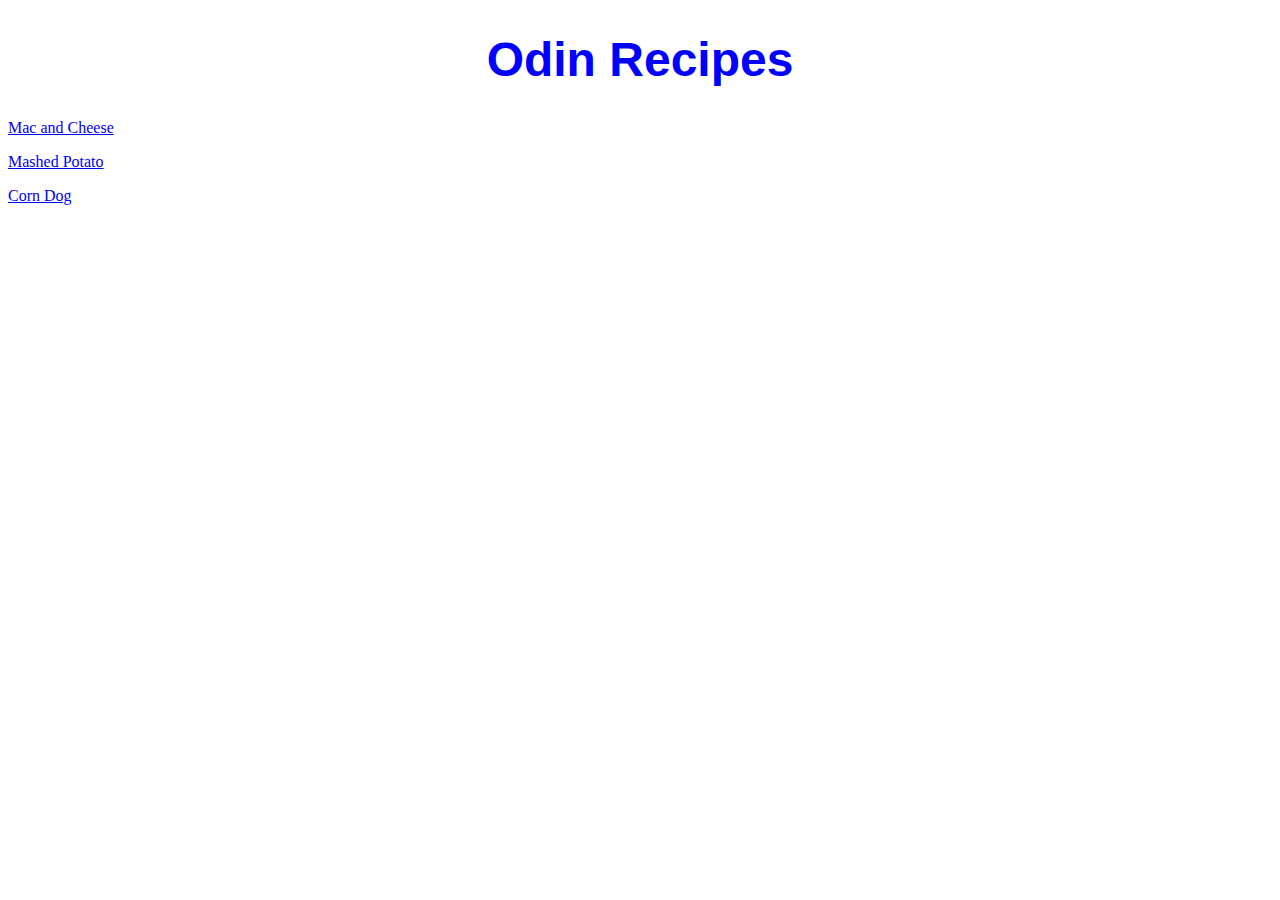
<file: index.html>
<!DOCTYPE html>

<html>
    <head>
        <meta charset="utf-8" lang="en">
        <title>Homepage</title>
        <link rel="stylesheet" href="styles.css">
    </head>
    <body>
        <h1 class="main-page title">Odin Recipes</h1>
        <p class="main-page element"><a href="./recipes/macandcheese.html">Mac and Cheese</a></p>
        <p class="main-page element"><a href="./recipes/mashedpotato.html">Mashed Potato</a></p>
        <p class="main-page element"><a href="./recipes/corndog.html">Corn Dog</a> </p>
    </body>
</html>
</file>
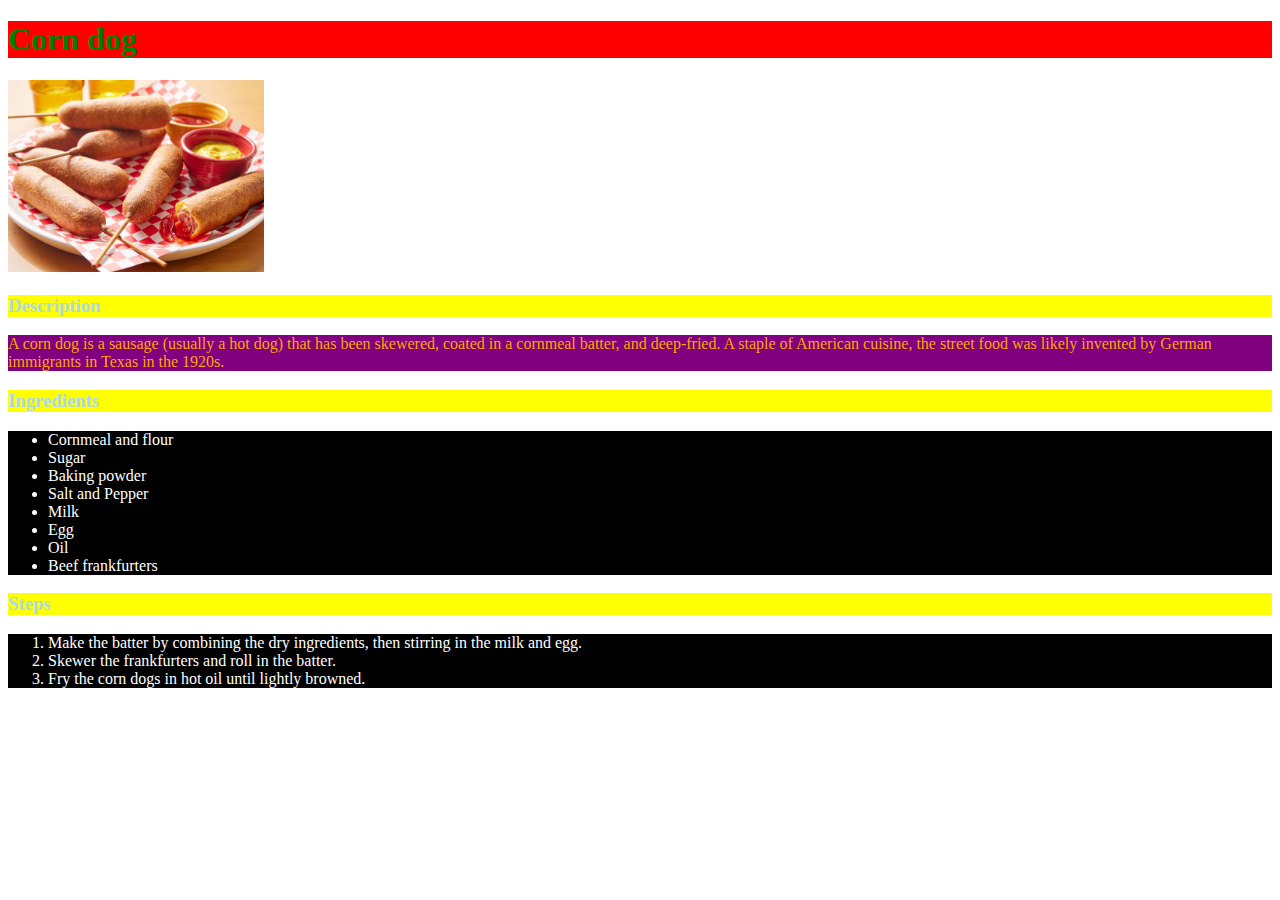
<file: recipes/corndog.html>
<!DOCTYPE html>

<html lang="en">
    <head>
        <meta charset="utf-8">
        <title>Corn dog Recipe</title>
    </head>
    <body>
        <h1 class="recipe-page-title">Corn dog</h1>
        <img src="../image/corndog.jpg" alt="Corn Dog photo" width="256">
        <link rel="stylesheet" href="../styles.css">
        <h3 class="recipe-page-description">Description</h3>
        <p class="recipe-page-description-text">A corn dog is a sausage (usually a hot dog) that has been skewered, coated in a cornmeal batter,
        and deep-fried. A staple of American cuisine, the street food was likely invented by German immigrants
        in Texas in the 1920s.</p>

        <h3 class="recipe-page-ingredients">Ingredients</h3>
        <ul>
            <li>Cornmeal and flour</li>
            <li>Sugar</li>
            <li>Baking powder</li>
            <li>Salt and Pepper</li>
            <li>Milk</li>
            <li>Egg</li>
            <li>Oil</li>
            <li>Beef frankfurters</li>
        </ul>

        <h3 class="recipe-page-steps">Steps</h3>
        <ol>
            <li>Make the batter by combining the dry ingredients, then stirring in the milk and egg.</li>
            <li>Skewer the frankfurters and roll in the batter.</li>
            <li>Fry the corn dogs in hot oil until lightly browned.</li>
        </ol>
    </body>

</html>
</file>
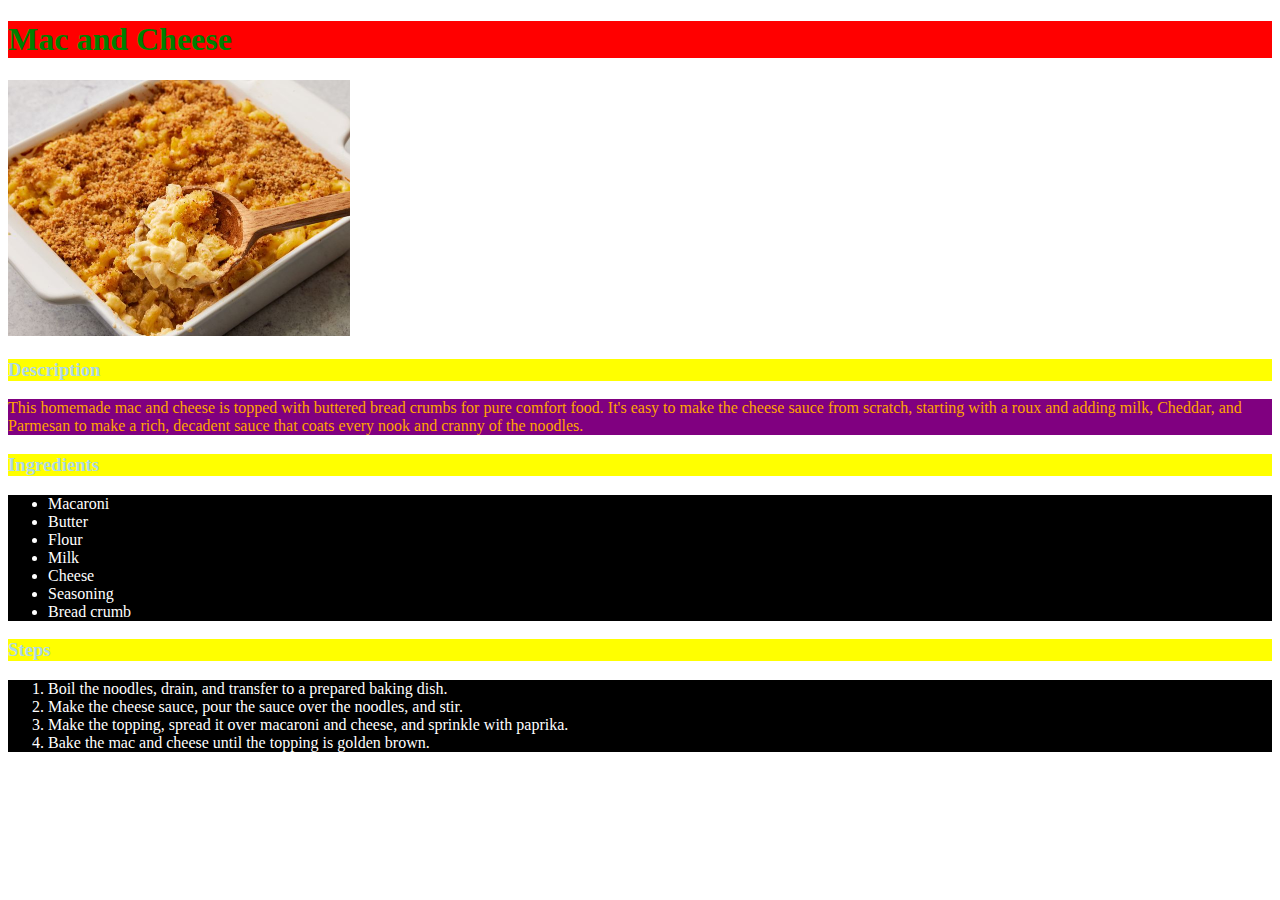
<file: recipes/macandcheese.html>
<!DOCTYPE html>

<html lang="en">
    <head>
        <meta charset="utf-8">
        <title>Mac and Cheese Recipe</title>
        <link rel="stylesheet" href="../styles.css">
    </head>
    <body>
    <h1 class="recipe-page-title">Mac and Cheese</h1>
    <img src="../image/macandcheese.jpg" alt="Mac and cheese photo" height="256">
    <h3 class="recipe-page-description">Description</h3>
        <p class="recipe-page-description-text">
        This homemade mac and cheese is topped with buttered bread crumbs for pure comfort food.
        It's easy to make the cheese sauce from scratch, starting with a roux and adding milk, Cheddar,
        and Parmesan to make a rich, decadent sauce that coats every nook and cranny of the noodles.
        </p>
    <p>
    <h3 class="recipe-page-ingredients">Ingredients</h3>
    <ul>
        <li>Macaroni</li>
        <li>Butter</li>
        <li>Flour</li>
        <li>Milk</li>
        <li>Cheese</li>
        <li>Seasoning</li>
        <li>Bread crumb</li>
    </ul>
    <h3 class="recipe-page-steps">Steps</h3>
    <ol>
        <li>Boil the noodles, drain, and transfer to a prepared baking dish.</li>
        <li>Make the cheese sauce, pour the sauce over the noodles, and stir.</li>
        <li>Make the topping, spread it over macaroni and cheese, and sprinkle with paprika.</li>
        <li>Bake the mac and cheese until the topping is golden brown.</li>
    </ol>
    </body>
</html>
</file>
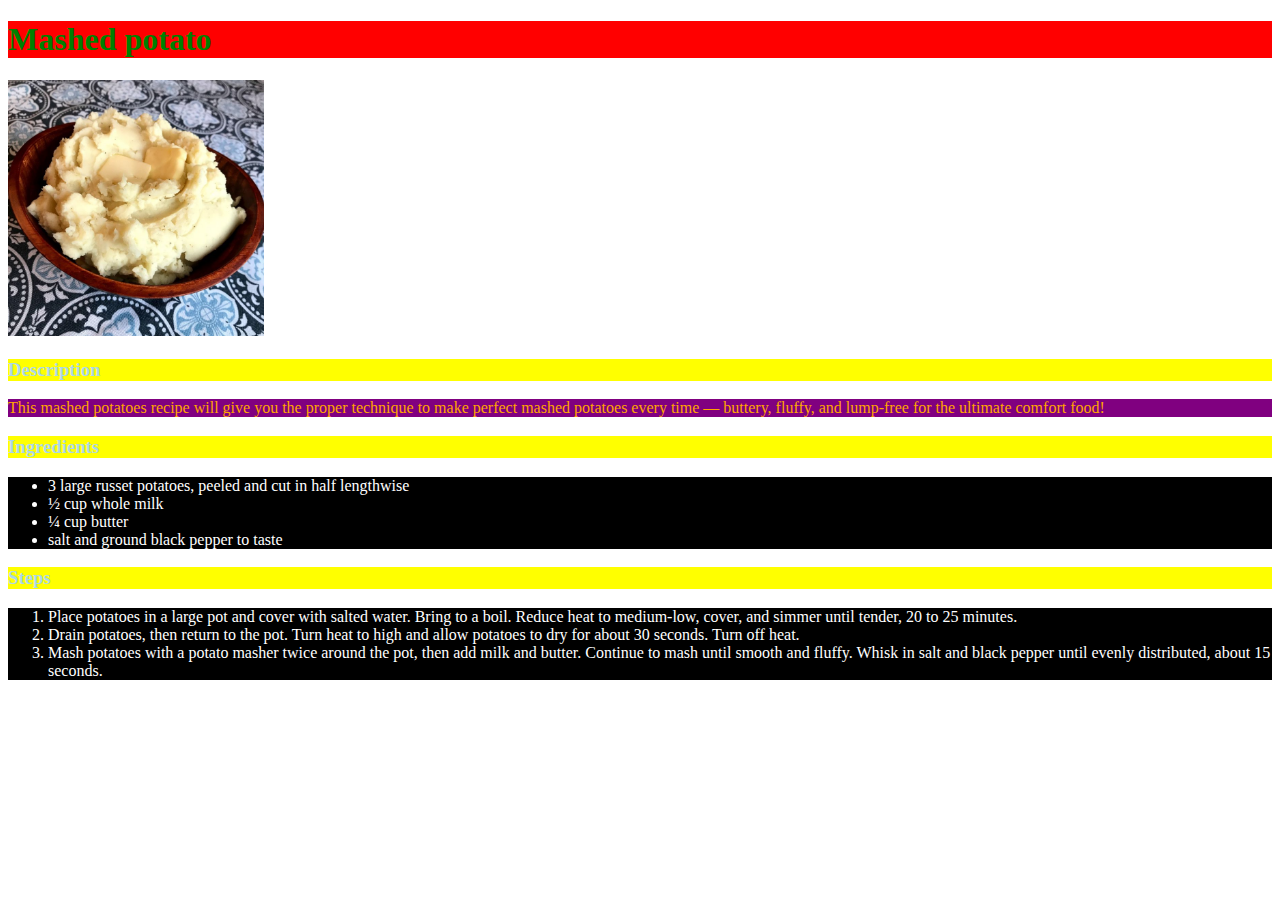
<file: recipes/mashedpotato.html>
<!DOCTYPE html>

<html lang="en">
    <head>
        <meta charset="utf-8">
        <title>Mashed potato Recipe</title>
        <link rel="stylesheet" href="../styles.css">
    </head>
    <body>

    <h1 class="recipe-page-title">Mashed potato</h1>
    <img src="../image/mashedpotato.jpg" alt="mashed potato photo" width="256">

    <h3 class="recipe-page-description">Description</h3>
    <p class="recipe-page-description-text">This mashed potatoes recipe will give you the proper technique to make perfect mashed potatoes every time
        — buttery, fluffy, and lump-free for the ultimate comfort food!</p>

    <h3 class="recipe-page-description">Ingredients</h3>
    <ul>
        <li>3 large russet potatoes, peeled and cut in half lengthwise</li>
        <li>½ cup whole milk</li>
        <li>¼ cup butter</li>
        <li>salt and ground black pepper to taste</li>
    </ul>

    <h3 class="recipe-page-steps">Steps</h3>
    <ol>
        <li>
        Place potatoes in a large pot and cover with salted water.
        Bring to a boil. Reduce heat to medium-low, cover, and simmer until tender, 20 to 25 minutes.</li>
        <li>Drain potatoes, then return to the pot. Turn heat to high and allow potatoes to dry for about 30 seconds.
        Turn off heat.</li>
        <li>Mash potatoes with a potato masher twice around the pot, then add milk and butter.
        Continue to mash until smooth and fluffy.
        Whisk in salt and black pepper until evenly distributed, about 15 seconds.</li>
    </ol>
    </body>
</html>
</file>
<file: styles.css>
/* Main Page */
.main-page.title {
    color: blue;
    text-align: center;
    font-family: "Academy Engraved LET",sans-serif;
    font-size: xxx-large;

}
.main-page.element {
    color: green;
}

/* Recipe Page*/
.recipe-page-title {
    background-color: red;
    color: green;
}

.recipe-page-description, .recipe-page-ingredients, .recipe-page-steps{
    color: lightblue;
    background-color: yellow;
}

ul, ol{
    background-color: black;
    color: white;
}

body {
    font-family: "Apple SD Gothic Neo", "Academy Engraved LET", fantasy;
}

.recipe-page-description-text {
    color: orange;
    background-color: purple;
}
</file>
